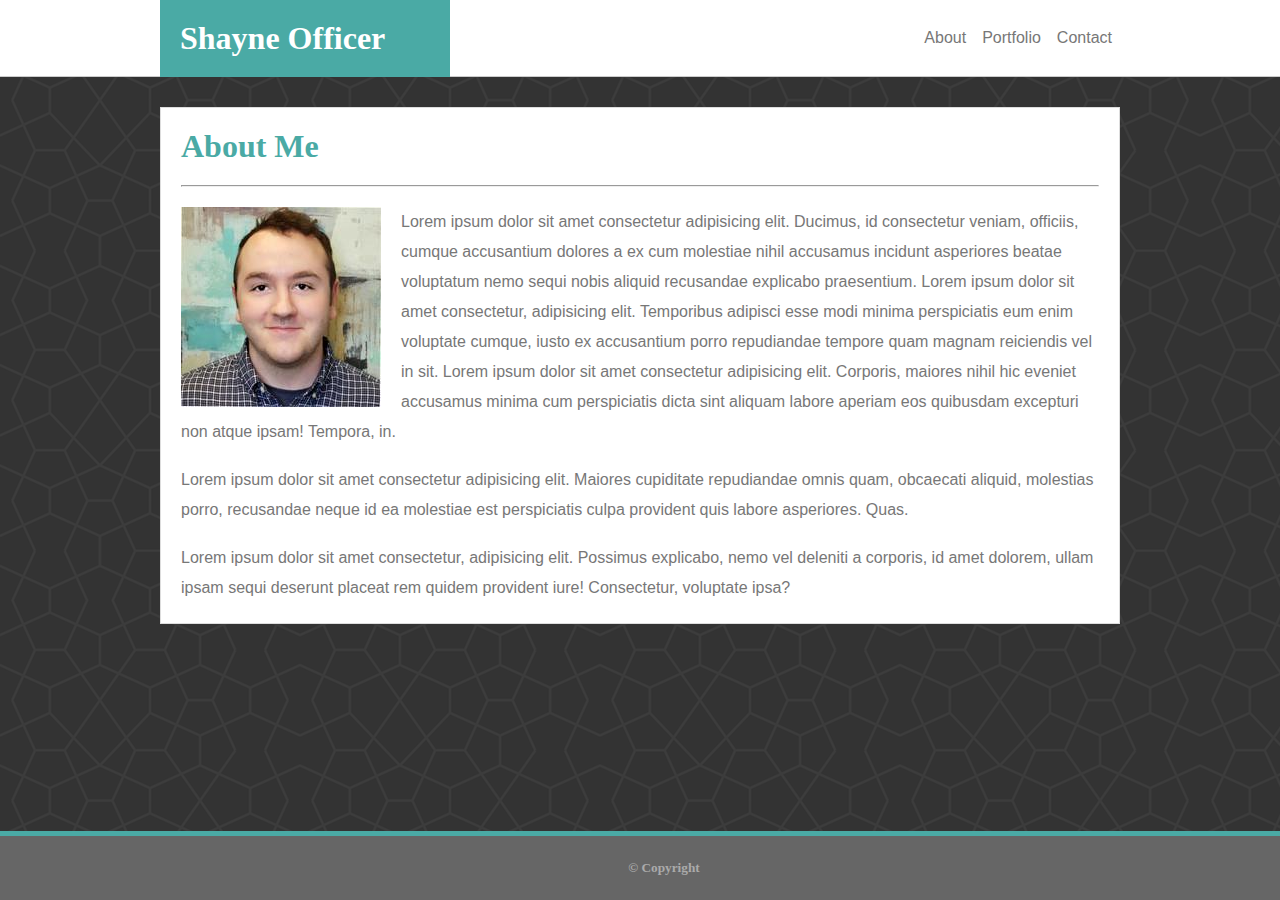
<file: index.html>
<!DOCTYPE html>
<html lang="en">

<head>
    <meta charset="utf-8" />
    <meta http-equiv="X-UA-Compatible" content="IE=edge">
    <title>Basic Portfolio Home</title>
    <meta name="viewport" content="width=device-width, initial-scale=1">
    <link rel="stylesheet" type="text/css" media="screen" href="assets/css/style.css" />
    <!-- <script src="main.js"></script> -->
</head>

<body>

    <header>
        <div class="navbar">
            <div class="name-box">
                <h1>Shayne Officer</h1>
            </div>
            <ul>
                <li><a href="./contact.html">Contact</a></li>
                <li><a href="./portfolio.html">Portfolio</a></li>
                <li><a href="./index.html">About</a></li>
            </ul>
        </div>
    </header>

    <div class="jumbotron">
        <h1 class="title">About Me</h1>
        <hr>
        <img src="./assets/images/avatar.jfif" alt="avatar" id="profile-picture">
        <p>Lorem ipsum dolor sit amet consectetur adipisicing elit. Ducimus, id consectetur veniam, officiis,
            cumque accusantium dolores a ex cum molestiae nihil accusamus incidunt asperiores beatae voluptatum nemo
            sequi nobis aliquid recusandae explicabo praesentium. Lorem ipsum dolor sit amet
            consectetur, adipisicing elit. Temporibus adipisci esse modi minima perspiciatis eum enim voluptate cumque,
            iusto ex accusantium porro repudiandae tempore quam magnam reiciendis vel in sit. Lorem ipsum dolor sit
            amet consectetur adipisicing elit. Corporis, maiores nihil hic eveniet accusamus minima cum perspiciatis
            dicta sint aliquam labore aperiam eos quibusdam excepturi non atque ipsam! Tempora, in.</p><br>
        <p>Lorem ipsum dolor sit amet consectetur adipisicing elit. Maiores cupiditate repudiandae omnis quam,
            obcaecati aliquid, molestias porro, recusandae neque id ea molestiae est perspiciatis culpa provident
            quis
            labore asperiores. Quas.</p><br>
        <p>Lorem ipsum dolor sit amet consectetur, adipisicing elit. Possimus explicabo, nemo vel deleniti a
            corporis,
            id amet dolorem, ullam ipsam sequi deserunt placeat rem quidem provident iure! Consectetur, voluptate
            ipsa?</p>
    </div>

    <footer>
        <h5>© Copyright</h5>
    </footer>
</body>

</html>
</file>
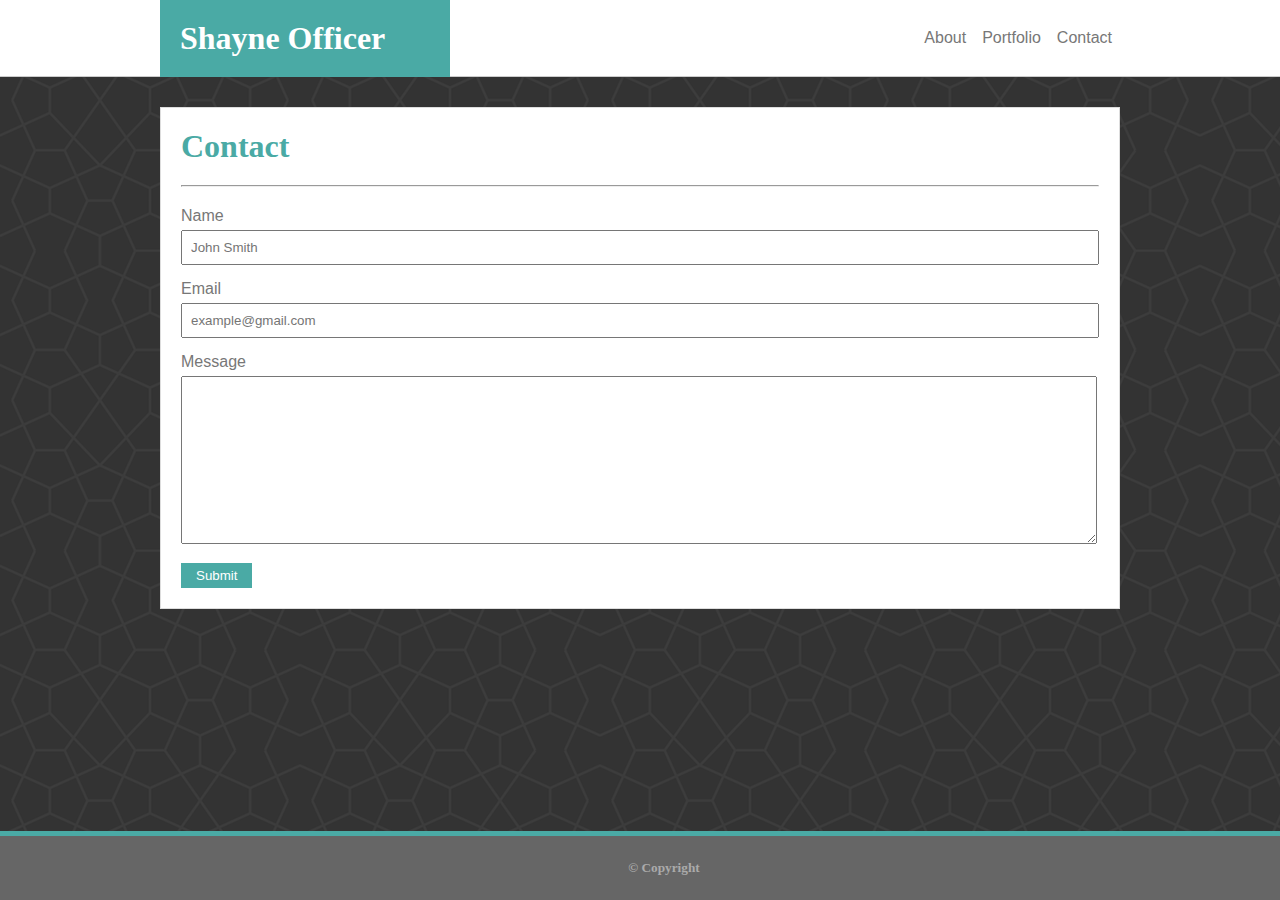
<file: contact.html>
<!DOCTYPE html>
<html lang="en">

<head>
    <meta charset="utf-8" />
    <meta http-equiv="X-UA-Compatible" content="IE=edge">
    <title>Basic Portfolio Home</title>
    <meta name="viewport" content="width=device-width, initial-scale=1">
    <link rel="stylesheet" type="text/css" media="screen" href="./assets/css/style.css" />
    <!-- <script src="main.js"></script> -->
</head>

<body>
    <header>
        <div class="navbar">
            <div class="name-box">
                <h1>Shayne Officer</h1>
            </div>
            <ul>
                <li><a href="./contact.html">Contact</a></li>
                <li><a href="./portfolio.html">Portfolio</a></li>
                <li><a href="./index.html">About</a></li>
            </ul>
        </div>
    </header>

    <div class="jumbotron">

        <h1 class="title">Contact</h1>
        <hr>

        <form class="my-form">
            <div class="form-group">
                <label>Name </label>
                <input type="text" name="name" placeholder="John Smith">
            </div>
            <div class="form-group">
                <label>Email </label>
                <input type="text" name="email" placeholder="example@gmail.com">
            </div>
            <div class="form-group">
                <label>Message </label>
                <textarea name="message" cols="30" rows="10"></textarea>
            </div>
            <input type="submit" class="button" value="Submit" name="">
        </form>
    </div>

    <footer>
        <h5>© Copyright</h5>
    </footer>
</body>

</html>
</file>
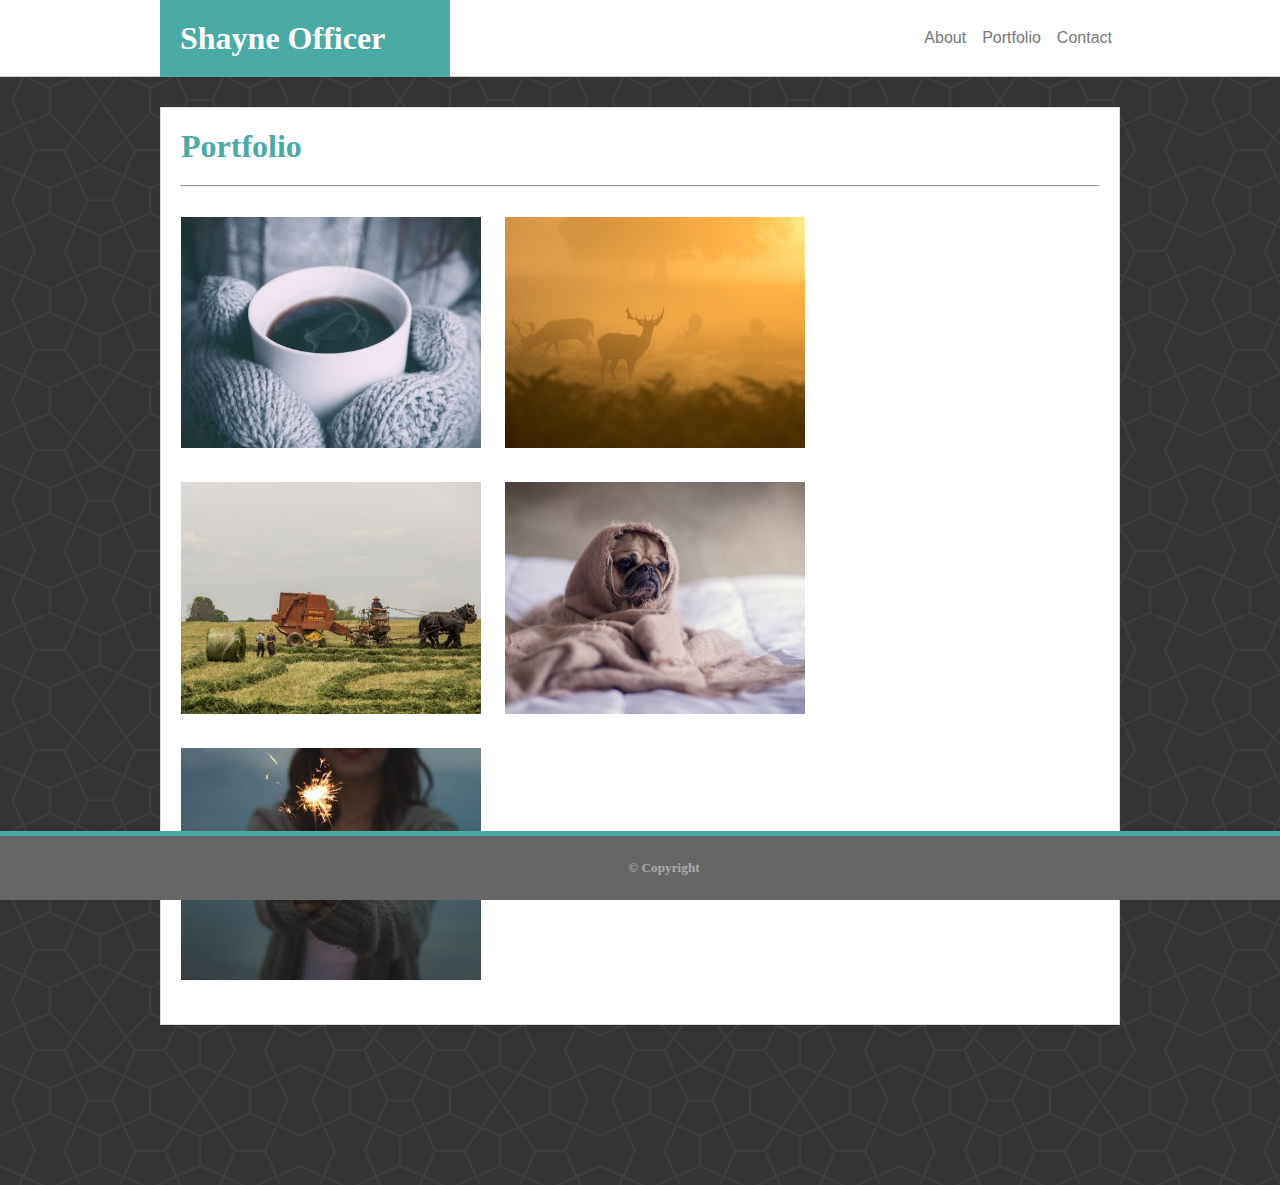
<file: portfolio.html>
<!DOCTYPE html>
<html lang="en">

<head>
    <meta charset="utf-8" />
    <meta http-equiv="X-UA-Compatible" content="IE=edge">
    <title>Basic Portfolio Projects</title>
    <meta name="viewport" content="width=device-width, initial-scale=1">
    <link rel="stylesheet" type="text/css" media="screen" href="./assets/css/style.css" />
    <!-- <script src="main.js"></script> -->
</head>

<body>
    <header>
        <div class="navbar">
            <div class="name-box">
                <h1>Shayne Officer</h1>
            </div>
            <ul>
                <li><a href="./contact.html">Contact</a></li>
                <li><a href="./portfolio.html">Portfolio</a></li>
                <li><a href="./index.html">About</a></li>
            </ul>
        </div>
    </header>

    <div class="jumbotron">
        <h1 class="title">Portfolio</h1>
        <hr>
        <div class="project-links">
            <a href="#"><img src="./assets/images/coffee.jfif" alt="coffee"></a>
        </div>
        <div class="project-links">
            <a href="#"><img src="./assets/images/elk.jfif" alt="elk"></a>
        </div>
        <div class="project-links">
            <a href="#"><img src="./assets/images/farm.jfif" alt="farm"></a>
        </div>
        <div class="project-links">
            <a href="#"><img src="./assets/images/pug.jfif" alt="pug"></a>
        </div>
        <div class="project-links">
            <a href="#"><img src="./assets/images/sparkler.jfif" alt="sparkler"></a>
        </div>

    </div>


    <footer>
        <h5>© Copyright</h5>
    </footer>
</body>

</html>
</file>
<file: assets/css/style.css>
* {
    margin: 0;
    padding: 0;
}

body {
    background-image: url(../images/congruent_outline.png);
    margin: 0;
}

header {
    background-color: #ffffff;
    border-bottom: 1px solid #cccccc;
    height: 75.5px;
}

.navbar {
    width: 960px;
    margin: auto;
}

.name-box {
    background-color: #4aaaa5;
    font-family: 'Georgia', Times, 'Times New Roman', serif;
    color: #ffffff;
    padding: 20px;
    width: 250px;
    float: left;
}

ul {
    list-style-type: none;
    margin: 0;
    padding: 0;
    overflow: hidden;
    position: relative;
    top: 21px;
}

li {
    float: right;
    /* display: block; */
    padding: 8px;
    /* background-color: #ffffff; */
}

li a {
    font-family: 'Arial', 'Helvetica Neue', Helvetica, sans-serif;
    color: #777777;
    text-decoration: none;
}

.jumbotron {
    width: 960px;
    margin: 30px auto;
    border: 1px solid #dddddd;
    background-color: #ffffff;
    box-sizing: border-box;
    padding: 20px;
    margin-bottom: 10rem;
}

hr {
    color: #dddddd;
    margin: 20px 0px 20px 0px;
    font-weight: bolder;
}

p {
    font-family: 'Arial', 'Helvetica Neue', Helvetica, sans-serif;
    color: #777777;
    font-size: 16px;
    line-height: 30px; 
}

.title {
    color: #4aaaa5;
}

footer {
    background-color: #666666; 
    text-align: center;
    color: #aaa;
    border-top: 5px solid #4aaaa5;
    padding: 1.5rem;
    position: fixed;
    bottom: 0px;
    width: 100%;
}

[type=submit] {
    background-color: #4aaaa5;
    padding: 5px 15px;
    color: #fff;
    border: none;
}

.my-form {
    color: #777777;
    margin-right: 20px;
}

.my-form .form-group {
    padding-bottom: 15px;
}

.my-form label {
    display: block;
    padding-bottom: 5px;
    font-family: 'Arial', 'Helvetica Neue', Helvetica, sans-serif;
}

.my-form input[type="text"], .my-form textarea {
    padding: 8px;
    width: 100%;
}

.project-links{
    display: inline;
}

.project-links img {
    width: 300px;
    margin: 10px 20px 20px 0px;
}

#profile-picture {
    float: left;
    margin-right: 20px;
    margin-bottom: 10px;
}

@media screen and (max-width: 980px) {
    .navbar {
        width: 90%;
    }

    .jumbotron {
        width: 66.6%;
        margin: 3rem;
        margin-bottom: 6rem;
    }

    .project-links img {
        width: 45%;
    }

}

@media screen and (max-width: 768px) {
    header {
        width: 100%;
    }

    .navbar {
        width: 95%;
        margin: 0 auto;
    }

    .jumbotron {
        width: 95%;
        margin: 3rem auto;
        margin-bottom: 6rem;
    }

    .navbar ul li {
        margin-left: 1rem;
    }

    #profile-picture {
        width: 50%;
    }
}

@media screen and (max-width: 640px) {

    .navbar {
        width: 100%;
    }
    
    .name-box {
        width: 100%;
        text-align: center;
        font-size: 1.5rem;
        padding-top: 2rem;
        padding-bottom: 2rem;
        position: static;
        box-sizing: border-box;
    }

    .navbar ul {
        width: 100%;
        background-color: #fff;
        margin: auto;
        position: static;
        display: flex;
        justify-content: center;
        font-size: 1.5rem;
        box-sizing: border-box;
    }

    .navbar ul li {
        padding: 1em; 
    }

    .jumbotron {
        width: 90%;
        margin: 0 auto;
        position: relative;
        top: 10em;
        margin-bottom: 10rem;
    }

    #profile-picture {
        width: 100%;
        margin: 0 auto;
        clear: both;
        position: static;
        display: flex;
        justify-content: center;
    }

    .jumbotron p {
        margin-top: 1rem;
        clear: both;
        position: relative;
        top: 1rem;
    }

    .project-links img {
        display: block;
        margin: 3rem auto;
        width: 100%;
    }

}
</file>
